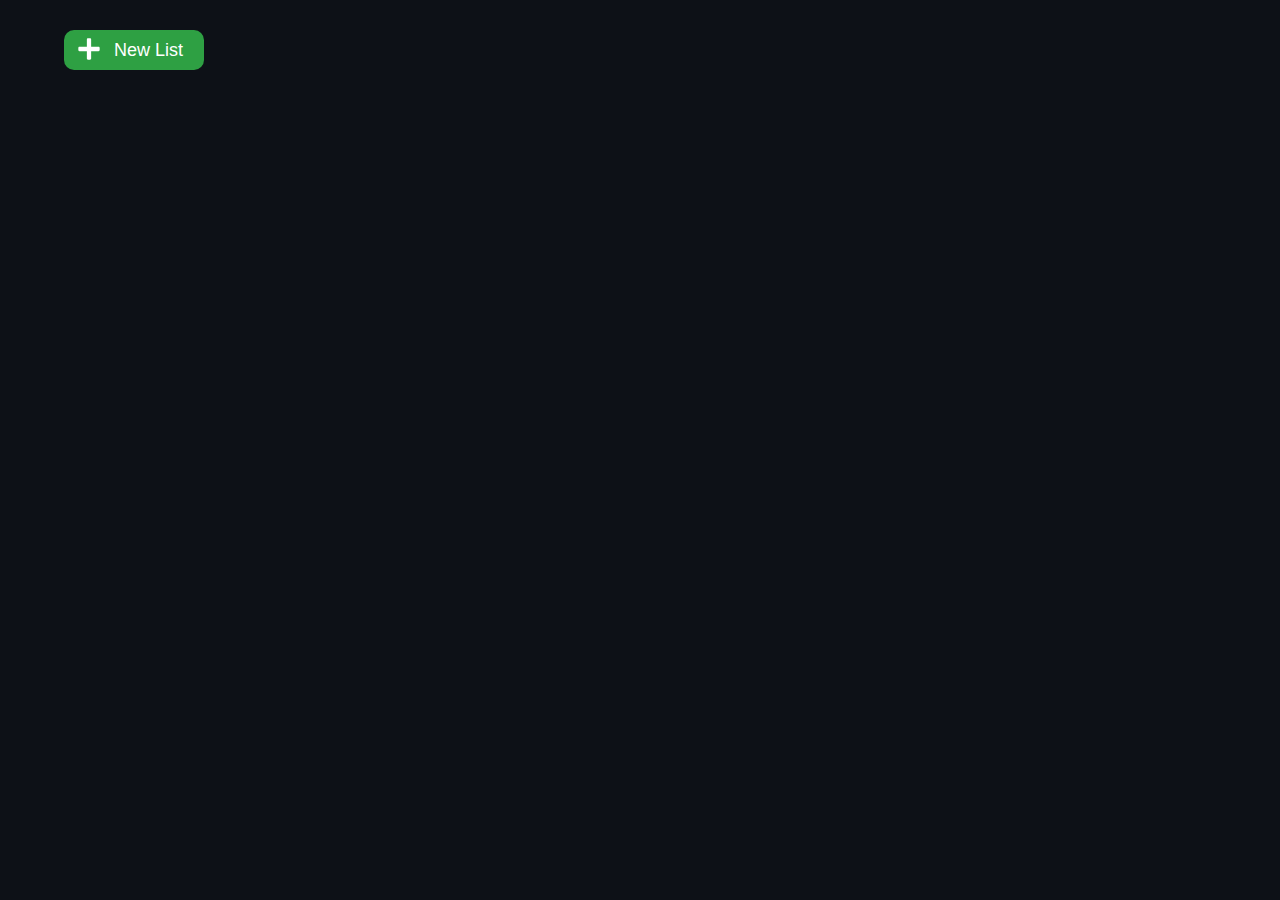
<file: ChecklistMaker/index.html>
<!doctype html><html lang="en"><head><meta charset="utf-8"/><meta name="viewport" content="width=device-width,initial-scale=1"/><link rel="icon" href="listicon.svg"><title>Check List</title><script defer="defer" src="static/js/main.205a3239.js"></script><link href="static/css/main.e46b0a3b.css" rel="stylesheet"></head><body><noscript>You need to enable JavaScript to run this app.</noscript><div id="root"></div></body></html>
</file>
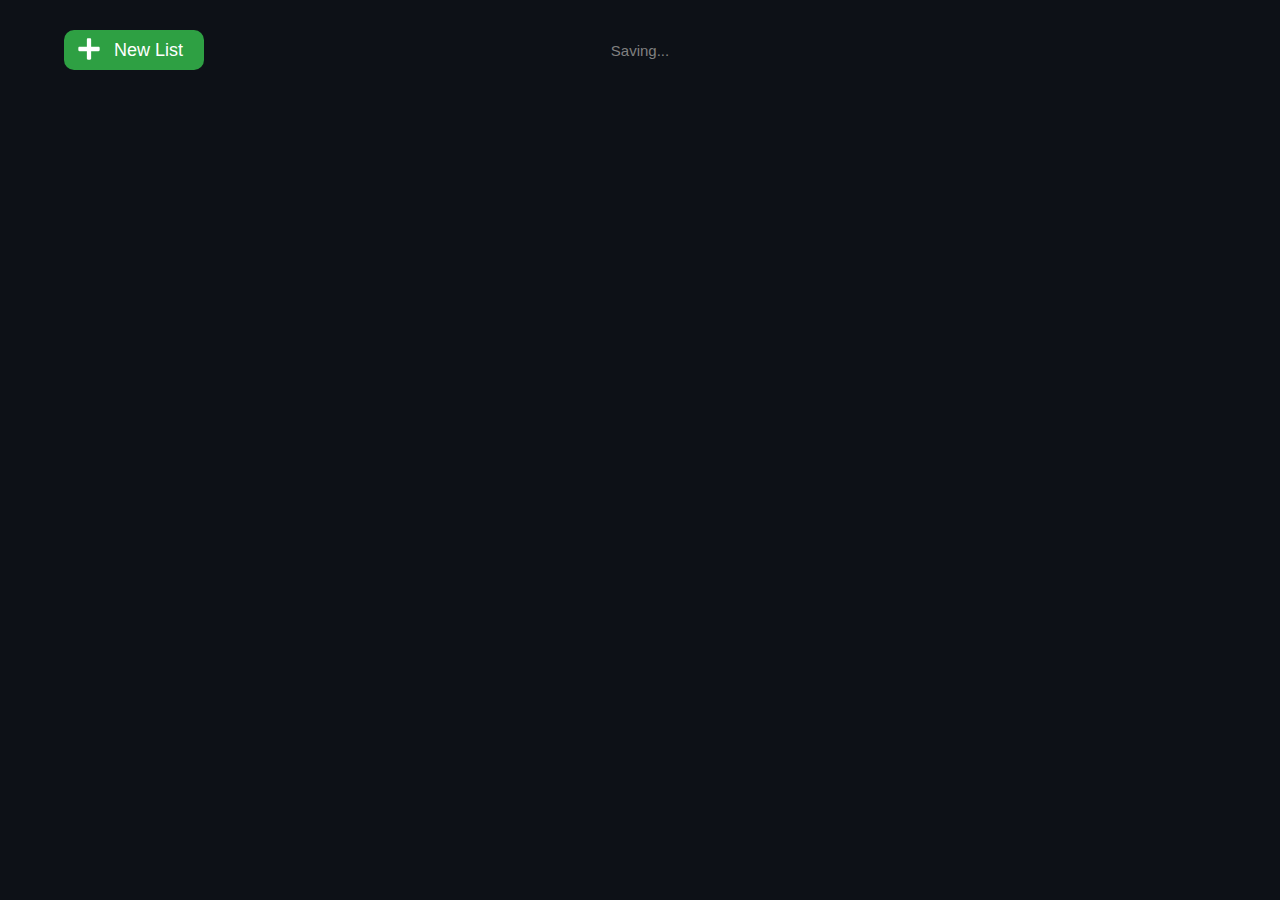
<file: NotesOne/index.html>
<!doctype html><html lang="en"><head><meta charset="utf-8"/><meta name="viewport" content="width=device-width,initial-scale=1"/><link rel="icon" href="icon.svg"><title>Notes One</title><script defer="defer" src="static/js/main.6487daa3.js"></script><link href="static/css/main.c4efc53e.css" rel="stylesheet"></head><body><noscript>You need to enable JavaScript to run this app.</noscript><div id="root"></div></body></html>
</file>
<file: ChecklistMaker/static/css/main.e46b0a3b.css>
*{box-sizing:border-box;color:#c9d1d9;font-size:10px;margin:0;padding:0}body{background-color:#0d1117}textarea{background:none;border:none;color:#fff;max-width:25rem;min-width:25rem;resize:none;width:25rem}textarea:focus{outline:none}.body{grid-template-rows:10rem 1fr;justify-items:center;position:absolute;width:100%}.body,.top-bar{display:grid;height:100%}.top-bar{align-items:center;grid-row:1/2;width:90%}.new-list-button{align-items:center;background-color:#2ea043;border:none;border-radius:1rem;display:grid;grid-template-columns:5rem 1fr;height:4rem;justify-content:center;justify-self:start;width:14rem}.new-list-button #text{color:#fff;font-size:1.8rem;justify-self:start}.main-section{justify-items:center;width:95%}.list,.main-section{display:grid;justify-content:center}.list{background-color:#161b22;border:1px solid hsla(0,0%,100%,.4);border-radius:1.5rem;grid-template-rows:auto auto;margin-bottom:5rem;width:40rem}.list-top-bar{display:grid;grid-template-columns:25rem 5rem;margin-top:3rem;width:100%}.list-top-bar ::-webkit-scrollbar{width:0}.heading{font-size:2.2rem;font-weight:700;height:2.2rem}.delete-button{align-items:center;align-self:start;background-color:#fb5b63;border:none;border-radius:1rem;display:grid;height:3rem;justify-items:center;justify-self:end;width:3rem}.delete-button path{fill:#fff}.list-item-holder{align-items:center;display:flex;flex-direction:column;margin-bottom:1rem;margin-top:3rem;width:30rem}.list-item-holder .item{align-items:center;display:grid;grid-template-columns:3rem 25rem;justify-content:center;justify-items:center;margin-bottom:2rem;width:100%}.list-item-holder .item ::-webkit-scrollbar{width:0}.check-button{align-items:center;align-self:start;background:none;border:1px solid hsla(0,0%,100%,.5);border-radius:.75rem;display:grid;height:1.5rem;justify-content:center;justify-items:center;justify-self:start;margin-top:.5rem;width:1.5rem}.check-circle{background-color:#fff;border-radius:.375rem;height:.75rem;justify-self:center;width:.75rem}.content,.strike-content{font-size:1.8rem;min-height:2rem}.strike-content{text-decoration:line-through}
/*# sourceMappingURL=main.e46b0a3b.css.map*/
</file>
<file: NotesOne/static/css/main.c4efc53e.css>
*{box-sizing:border-box;color:#fff;font-size:10px;margin:0;padding:0}::-webkit-scrollbar{width:.8rem}::-webkit-scrollbar-track{background-color:hsla(0,0%,100%,.4)}::-webkit-scrollbar-thumb{background-color:hsla(0,0%,100%,.6)}::-webkit-scrollbar-corner{border-radius:.4rem}::-webkit-scrollbar-thumb:hover{background-color:hsla(0,0%,8%,.6)}body{background-color:#0d1117}.body{grid-template-rows:10rem 1fr;justify-items:center;position:absolute;width:100%}.body,.top-bar{display:grid;height:100%}.top-bar{align-items:center;grid-row:1/2;width:90%}.add-note{align-items:center;background-color:#2ea043;border:none;border-radius:1rem;display:grid;grid-template-columns:5rem 1fr;height:4rem;justify-content:center;justify-self:start;width:14rem}.add-note #text{color:#fff;font-size:1.8rem;justify-self:start}.message{color:gray;font-family:sans-serif;font-size:1.5rem;left:50%;position:absolute;top:5rem;-webkit-transform:translate(-50%,-50%);transform:translate(-50%,-50%)}.main-section{justify-items:center;width:95%}.item,.main-section{display:grid;justify-content:center}.item{background-color:#161b22;border:1px solid hsla(0,0%,100%,.4);border-radius:1.5rem;grid-template-rows:auto auto;margin-bottom:5rem;width:40rem}.item ::-webkit-scrollbar{width:0}.item .top{display:grid;grid-template-columns:25rem 5rem;width:100%}.item .top ::-webkit-scrollbar{width:0}.delete-button{align-items:center;background-color:#fb5b63;border:none;border-radius:1rem;display:grid;height:3rem;justify-items:center;justify-self:end;margin-top:3rem;width:3rem}.delete-button path{fill:#fff}textarea{background:none;border:none;color:#fff;margin-top:3rem;max-width:30rem;min-width:30rem;resize:none;width:30rem}textarea ::-webkit-scrollbar{width:0}textarea:focus{outline:none}.heading{font-size:2.2rem;font-weight:700;max-width:25rem;min-width:25rem;width:25rem}.data{font-size:1.8rem;margin-bottom:3rem}.data ::-webkit-scrollbar{width:0}
/*# sourceMappingURL=main.c4efc53e.css.map*/
</file>
